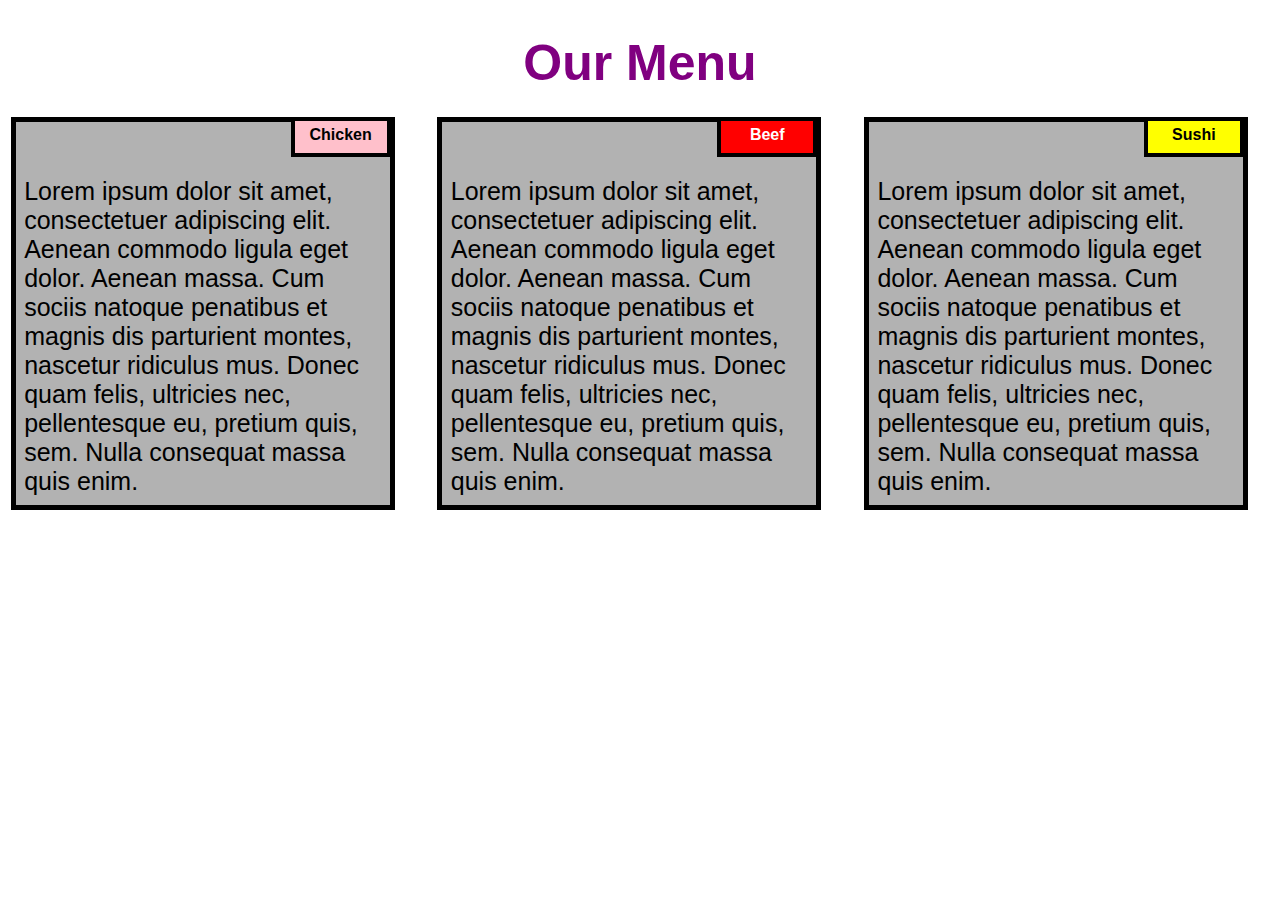
<file: index.html>
<!DOCTYPE html>
<html>

<head>
    <title>Responsive Layout</title>
    <meta name="viewport" content="width=device-width, initial-scale=1">
    <link rel="stylesheet" type="text/css" href="style.css">

</head>

<body>
    <h1>Our Menu</h1>



    <div class="col-lg-4 col-md-6 col-sm-12">
        <div class="box">
            <p class="content-name name1">Chicken</p>
            <p class="content">Lorem ipsum dolor sit amet, consectetuer adipiscing elit. Aenean commodo ligula eget
                dolor. Aenean massa. Cum sociis natoque penatibus et magnis dis parturient montes, nascetur ridiculus
                mus. Donec quam felis, ultricies nec, pellentesque eu, pretium quis, sem. Nulla consequat massa quis
                enim.</p>
        </div>
    </div>

    <div class="col-lg-4 col-md-6 col-sm-12">
        <div class="box">
            <p class="content-name name2">Beef</p>
            <p class="content">Lorem ipsum dolor sit amet, consectetuer adipiscing elit. Aenean commodo ligula eget
                dolor. Aenean massa. Cum sociis natoque penatibus et magnis dis parturient montes, nascetur ridiculus
                mus. Donec quam felis, ultricies nec, pellentesque eu, pretium quis, sem. Nulla consequat massa quis
                enim.</p>
        </div>
    </div>

    <div class="col-lg-4 col-md-12 col-sm-12">
        <div class="box">
            <p class="content-name name3">Sushi</p>
            <p class="content">Lorem ipsum dolor sit amet, consectetuer adipiscing elit. Aenean commodo ligula eget
                dolor. Aenean massa. Cum sociis natoque penatibus et magnis dis parturient montes, nascetur ridiculus
                mus. Donec quam felis, ultricies nec, pellentesque eu, pretium quis, sem. Nulla consequat massa quis
                enim.</p>
        </div>
    </div>

</body>

</html>
</file>
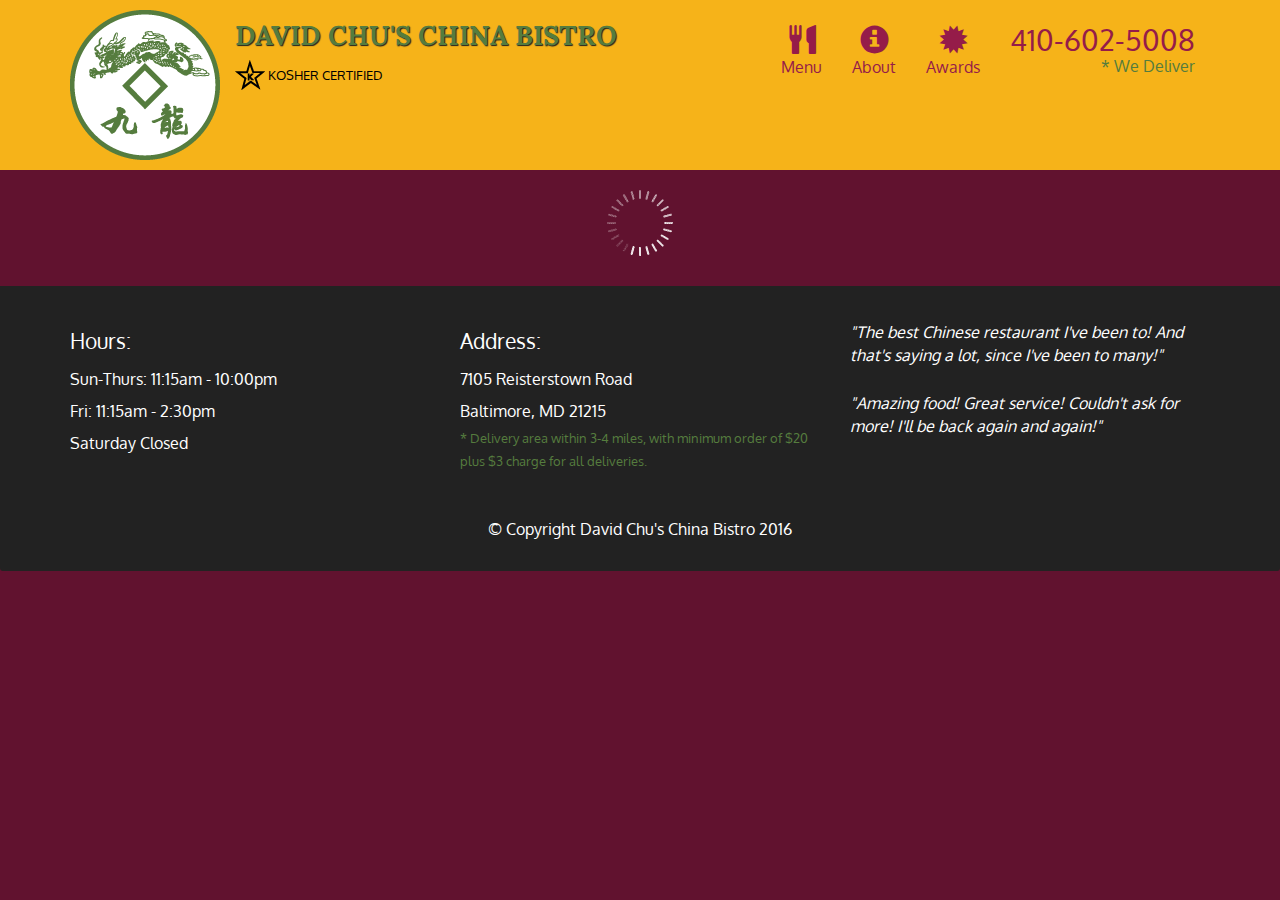
<file: assignment5-solution-starter/index.html>
<!doctype html>
<html lang="en">
  <head>
    <meta charset="utf-8">
    <meta http-equiv="X-UA-Compatible" content="IE=edge">
    <meta name="viewport" content="width=device-width, initial-scale=1">
    <title>David Chu's China Bistro</title>
    <link rel="stylesheet" href="css/bootstrap.min.css">
    <link rel="stylesheet" href="css/styles.css">
    <link href='https://fonts.googleapis.com/css?family=Oxygen:400,300,700' rel='stylesheet' type='text/css'>
    <link href='https://fonts.googleapis.com/css?family=Lora' rel='stylesheet' type='text/css'>
  </head>
<body>
  <header>
    <nav id="header-nav" class="navbar navbar-default">
      <div class="container">
        <div class="navbar-header">
          <a href="index.html" class="pull-left visible-md visible-lg">
            <div id="logo-img" alt="Logo image"></div>
          </a>

          <div class="navbar-brand">
            <a href="index.html"><h1>David Chu's China Bistro</h1></a>
            <p>
              <img src="images/star-k-logo.png" alt="Kosher certification">
              <span>Kosher Certified</span>
            </p>
          </div>

          <button id="navbarToggle" type="button" class="navbar-toggle collapsed" data-toggle="collapse" data-target="#collapsable-nav" aria-expanded="false">
            <span class="sr-only">Toggle navigation</span>
            <span class="icon-bar"></span>
            <span class="icon-bar"></span>
            <span class="icon-bar"></span>
          </button>
        </div>
        
        <div id="collapsable-nav" class="collapse navbar-collapse">
           <ul id="nav-list" class="nav navbar-nav navbar-right">
            <li id="navHomeButton" class="visible-xs active">
              <a href="index.html">
                <span class="glyphicon glyphicon-home"></span> Home</a>
            </li>
            <li id="navMenuButton">
              <a href="#" onclick="$dc.loadMenuCategories();">
                <span class="glyphicon glyphicon-cutlery"></span><br class="hidden-xs"> Menu</a>
            </li>
            <li>
              <a href="#">
                <span class="glyphicon glyphicon-info-sign"></span><br class="hidden-xs"> About</a>
            </li>
            <li>
              <a href="#">
                <span class="glyphicon glyphicon-certificate"></span><br class="hidden-xs"> Awards</a>
            </li>
            <li id="phone" class="hidden-xs">
              <a href="tel:410-602-5008">
                <span>410-602-5008</span></a><div>* We Deliver</div>
            </li>
          </ul><!-- #nav-list -->
        </div><!-- .collapse .navbar-collapse -->
      </div><!-- .container -->
    </nav><!-- #header-nav -->
  </header>

  <div id="call-btn" class="visible-xs">
    <a class="btn" href="tel:410-602-5008">
    <span class="glyphicon glyphicon-earphone"></span>
    410-602-5008
    </a>
  </div>
  <div id="xs-deliver" class="text-center visible-xs">* We Deliver</div>

  <div id="main-content" class="container"></div>

  <footer class="panel-footer">
    <div class="container">
      <div class="row">
        <section id="hours" class="col-sm-4">
          <span>Hours:</span><br>
          Sun-Thurs: 11:15am - 10:00pm<br>
          Fri: 11:15am - 2:30pm<br>
          Saturday Closed
          <hr class="visible-xs">
        </section>
        <section id="address" class="col-sm-4">
          <span>Address:</span><br>
          7105 Reisterstown Road<br>
          Baltimore, MD 21215
          <p>* Delivery area within 3-4 miles, with minimum order of $20 plus $3 charge for all deliveries.</p>
          <hr class="visible-xs">
        </section>
        <section id="testimonials" class="col-sm-4">
          <p>"The best Chinese restaurant I've been to! And that's saying a lot, since I've been to many!"</p>
          <p>"Amazing food! Great service! Couldn't ask for more! I'll be back again and again!"</p>
        </section>
      </div>
      <div class="text-center">&copy; Copyright David Chu's China Bistro 2016</div>
    </div>
  </footer>

  <!-- jQuery (Bootstrap JS plugins depend on it) -->
  <script src="js/jquery-2.1.4.min.js"></script>
  <script src="js/bootstrap.min.js"></script>
  <script src="js/ajax-utils.js"></script>
  <script src="js/script.js"></script>
</body>
</html>
</file>
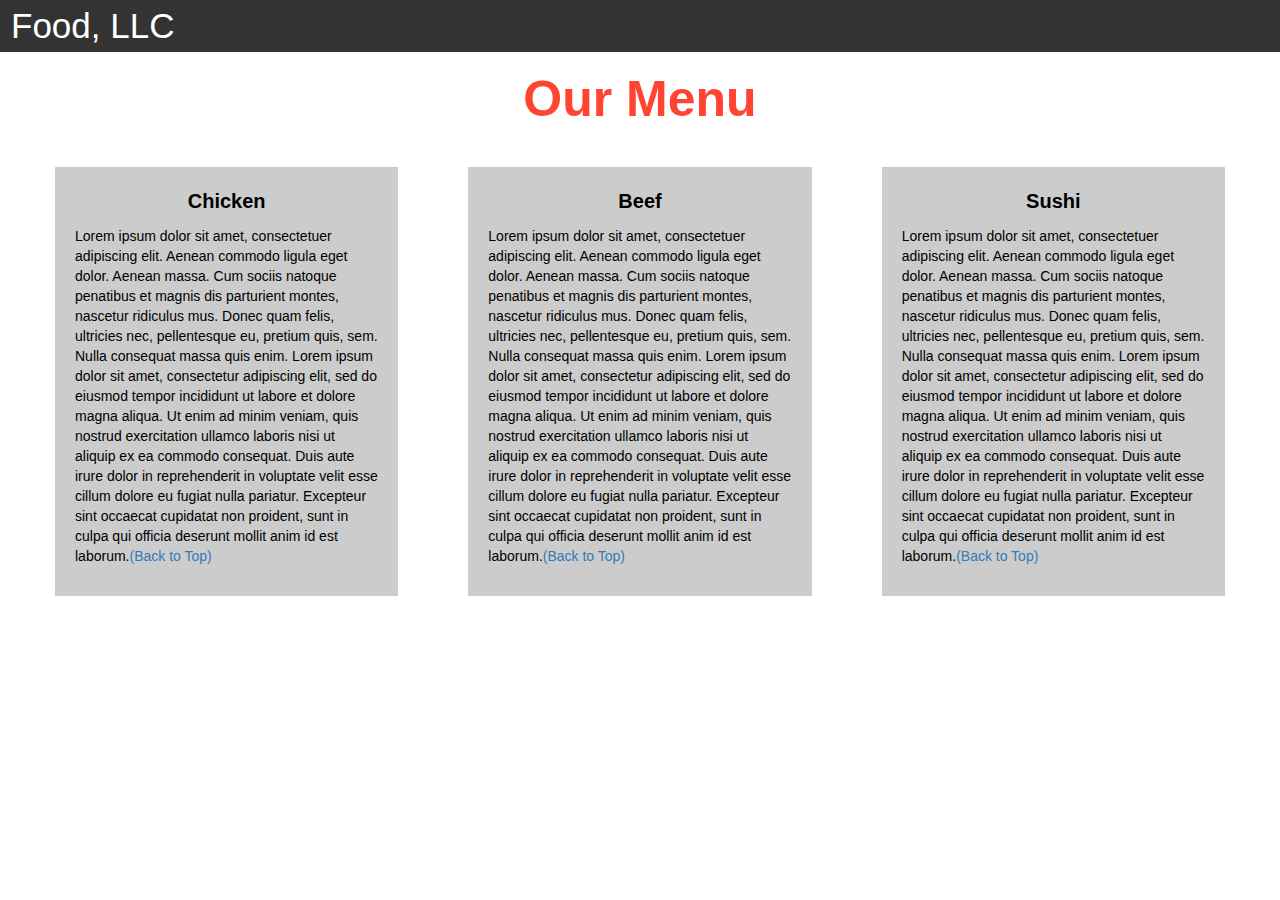
<file: modeule3-solution/index.html>
<!DOCTYPE html>
<html>

<head>

    <title>Module 3</title>

    <meta name="viewport" content="width=device-width, initial-scale=1">
    <link rel="stylesheet" href="https://maxcdn.bootstrapcdn.com/bootstrap/3.3.7/css/bootstrap.min.css">
    <script src="https://ajax.googleapis.com/ajax/libs/jquery/3.3.1/jquery.min.js"></script>
    <script src="https://maxcdn.bootstrapcdn.com/bootstrap/3.3.7/js/bootstrap.min.js"></script>

</head>

<meta name="viewport" content="width=device-width, initial-scale=1">
<link rel="stylesheet" type="text/css" href="style.css">



<body>


    <nav class="navbar" id="top">
        <div class="container-fluid">

            <div class="navbar-header">
                <button type="button" class="navbar-toggle" data-toggle="collapse" data-target="#myNavbar">
                    <span class="icon-bar"></span>
                    <span class="icon-bar"></span>
                    <span class="icon-bar"></span>
                </button>
                <a class="navbar-brand" href="#">Food, LLC</a>
            </div>

            <div class="collapse" id="myNavbar">
                <ul class="nav navbar-nav visible-xs">
                    <li><a class="menu-item" href="#">Chicken</a></li>
                    <li><a class="menu-item" href="#">Beef</a></li>
                    <li><a class="menu-item" href="#">Sushi</a></li>
                </ul>
            </div>

        </div>
    </nav>

    <h1 class="main-title">Our Menu</h1>



    <div class="row">

        <div class="col-lg-4 col-md-6 col-sm-12">
            <div class="content-box">
                <p class="item-name">Chicken</p>
                <p>Lorem ipsum dolor sit amet, consectetuer adipiscing elit. Aenean commodo ligula eget dolor. Aenean
                    massa. Cum sociis natoque penatibus et magnis dis parturient montes, nascetur ridiculus mus. Donec
                    quam felis, ultricies nec, pellentesque eu, pretium quis, sem. Nulla consequat massa quis enim.
                    Lorem ipsum dolor sit amet, consectetur adipiscing elit, sed do eiusmod tempor incididunt ut labore
                    et dolore magna aliqua. Ut enim ad minim veniam, quis nostrud exercitation ullamco laboris nisi ut
                    aliquip ex ea commodo consequat. Duis aute irure dolor in reprehenderit in voluptate velit esse
                    cillum dolore eu fugiat nulla pariatur. Excepteur sint occaecat cupidatat non proident, sunt in
                    culpa qui officia deserunt mollit anim id est laborum.<a href="#top">(Back to Top)</a></p>
            </div>
        </div>

        <div class="col-lg-4 col-md-6 col-sm-12">
            <div class="content-box">
                <p class="item-name">Beef</p>
                <p>Lorem ipsum dolor sit amet, consectetuer adipiscing elit. Aenean commodo ligula eget dolor. Aenean
                    massa. Cum sociis natoque penatibus et magnis dis parturient montes, nascetur ridiculus mus. Donec
                    quam felis, ultricies nec, pellentesque eu, pretium quis, sem. Nulla consequat massa quis enim.
                    Lorem ipsum dolor sit amet, consectetur adipiscing elit, sed do eiusmod tempor incididunt ut labore
                    et dolore magna aliqua. Ut enim ad minim veniam, quis nostrud exercitation ullamco laboris nisi ut
                    aliquip ex ea commodo consequat. Duis aute irure dolor in reprehenderit in voluptate velit esse
                    cillum dolore eu fugiat nulla pariatur. Excepteur sint occaecat cupidatat non proident, sunt in
                    culpa qui officia deserunt mollit anim id est laborum.<a href="#top">(Back to Top)</a></p>
            </div>
        </div>


        <div class="col-lg-4 col-md-12 col-sm-12">
            <div class="content-box">
                <p class="item-name">Sushi</p>
                <p>Lorem ipsum dolor sit amet, consectetuer adipiscing elit. Aenean commodo ligula eget dolor. Aenean
                    massa. Cum sociis natoque penatibus et magnis dis parturient montes, nascetur ridiculus mus. Donec
                    quam felis, ultricies nec, pellentesque eu, pretium quis, sem. Nulla consequat massa quis enim.
                    Lorem ipsum dolor sit amet, consectetur adipiscing elit, sed do eiusmod tempor incididunt ut labore
                    et dolore magna aliqua. Ut enim ad minim veniam, quis nostrud exercitation ullamco laboris nisi ut
                    aliquip ex ea commodo consequat. Duis aute irure dolor in reprehenderit in voluptate velit esse
                    cillum dolore eu fugiat nulla pariatur. Excepteur sint occaecat cupidatat non proident, sunt in
                    culpa qui officia deserunt mollit anim id est laborum.<a href="#top">(Back to Top)</a></p>
            </div>
        </div>

    </div>


</body>

</html>
</file>
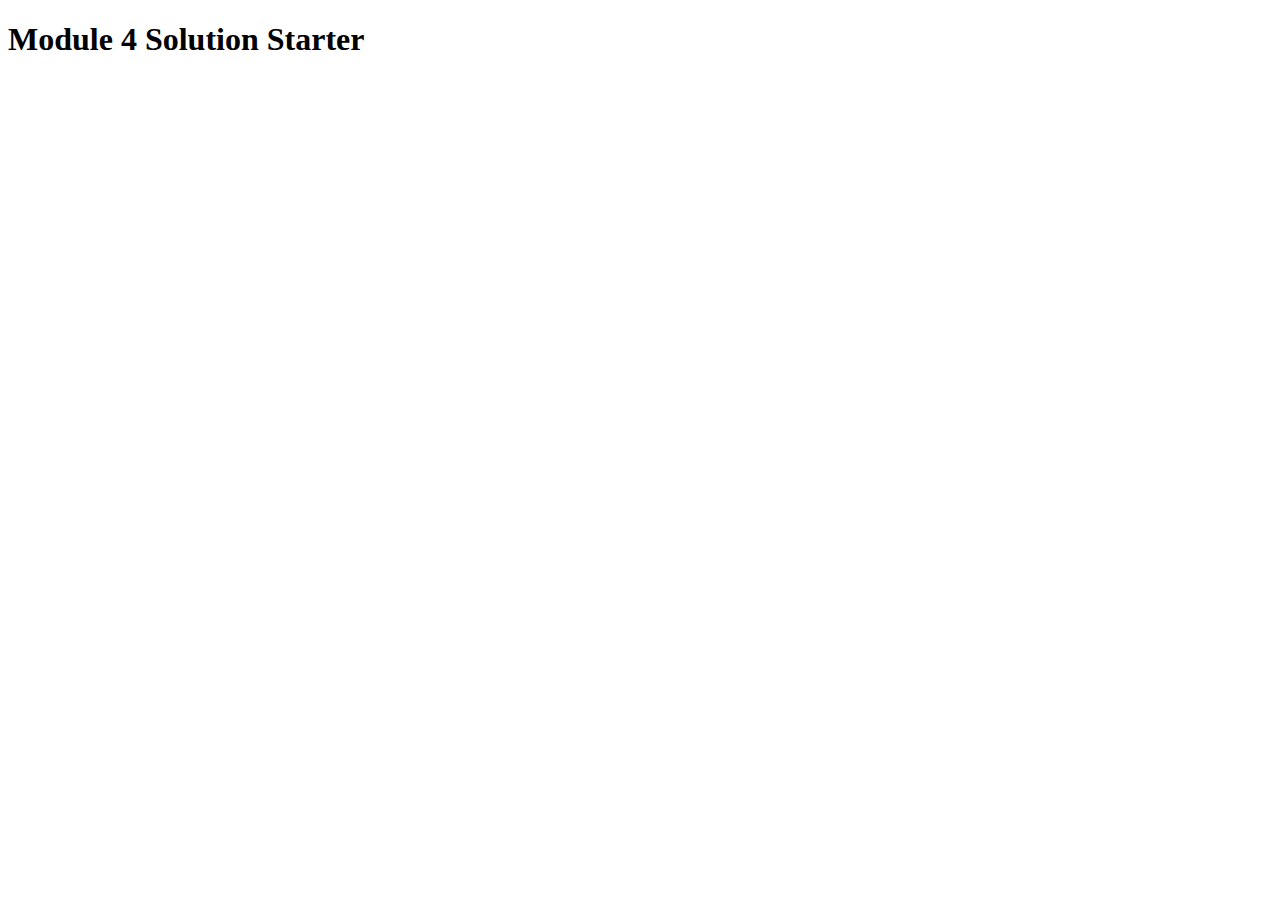
<file: module4/index.html>
<!DOCTYPE html>
<html>

<head>
    <meta charset="utf-8">
    <title>Module 4 Solution Starter</title>
    <script>
        var names = []; // DO NOT REMOVE
    </script>
    <script src="SpeakHello.js"></script>
    <script src="SpeakGoodBye.js"></script>
    <script src="script.js"></script>
</head>

<body>
    <h1>Module 4 Solution Starter</h1>
</body>

</html>


</html>
</file>
<file: style.css>
* {
    box-sizing: border-box;
}

body {
    margin: 0;
    padding: 0;
    font-family: "Comic Sans MS", cursive, sans-serif;
}

.row {
    margin-top: 5%;
    margin-bottom: 5%;
}

h1 {
    margin-bottom: 15px;
    text-align: center;
    color: purple;
    font-size: 50px;
}


.box {
    width: 100%;
    overflow: none;
}


.content-name {
    overflow: none;
    text-align: center;
    border: 4px solid black;
    width: 100px;
    height: 40px;
    padding: 5px;
    float: right;
    margin-right: 36px;
    margin-top: 0px;
    font-weight: bold;
    position: relative;
}

.content {
    border: 5px solid black;
    width: 90%;
    height: auto;
    margin: 2.5%;
    color: black;
    font-size: 25px;
    padding: 2%;
    padding-top: 55px;
    background-color: rgba(0, 0, 0, 0.3);
}

.name1 {
    background-color: pink;
}

.name2 {
    color: white;
    background-color: red;
}

.name3 {
    background-color: yellow;
}


/********** Large devices only **********/
@media (min-width: 992px) {
    .col-lg-4 {
        float: left;
        width: 33.33%;
    }
}

/********** Medium devices only **********/
@media (min-width: 768px) and (max-width: 991px) {

    .col-md-6,
    .col-md-12 {
        float: left;
    }

    .col-md-6 {
        width: 50%;
    }

    .col-md-12 {
        margin-left: -10px;
        width: 100%;
    }

    .name3 {
        margin-right: 65px;
        width: 100px;
    }
}

/********** small devices only **********/

@media (min-width: 0px) and (max-width: 767px) {
    .col-sm-12 {
        float: left;
        width: 100%;
    }

    .content-name {
        margin-right: 30px;
    }
}
</file>
<file: assignment5-solution-starter/css/styles.css>
body {
  font-size: 16px;
  color: #fff;
  background-color: #61122f;
  font-family: 'Oxygen', sans-serif;
}

/** HEADER **/
#header-nav {
  background-color: #f6b319;
  border-radius: 0;
  border: 0;
}

#logo-img {
  background: url('../images/restaurant-logo_large.png') no-repeat;
  width: 150px;
  height: 150px;
  margin: 10px 15px 10px 0;
}

.navbar-brand {
  padding-top: 25px;
}
.navbar-brand h1 { /* Restaurant name */
  font-family: 'Lora', serif;
  color: #557c3e;
  font-size: 1.5em;
  text-transform: uppercase;
  font-weight: bold;
  text-shadow: 1px 1px 1px #222;
  margin-top: 0;
  margin-bottom: 0;
  line-height: .75;
}
.navbar-brand a:hover, .navbar-brand a:focus {
  text-decoration: none;
}
.navbar-brand p { /* Kosher cert */
  color: #000;
  text-transform: uppercase;
  font-size: .7em;
  margin-top: 15px;
}
.navbar-brand p span { /* Star-K */
  vertical-align: middle;
}

#nav-list {
  margin-top: 10px;
}
#nav-list a {
  color: #951C49;
  text-align: center;
}
#nav-list a:hover {
  background: #E7E7E7;
}
#nav-list a span {
  font-size: 1.8em;
}

#phone {
  margin-top: 5px;
}
#phone a { /* Phone number */
  text-align: right;
  padding-bottom: 0;
}
#phone div { /* We Deliver */
  color: #557c3e;
  text-align: right;
  padding-right: 15px;
}

.navbar-header button.navbar-toggle, .navbar-header .icon-bar {
  border: 1px solid #61122f;
}
.navbar-header button.navbar-toggle {
  clear: both;
  margin-top: -30px;
}
/* END HEADER */

/* FOOTER */
.panel-footer {
  margin-top: 30px;
  padding-top: 35px;
  padding-bottom: 30px;
  background-color: #222;
  border-top: 0;
}
.panel-footer div.row {
  margin-bottom: 35px;
}
#hours, #address {
  line-height: 2;
}
#hours > span, #address > span {
  font-size: 1.3em;
}
#address p {
  color: #557c3e;
  font-size: .8em;
  line-height: 1.8;
}
#testimonials {
  font-style: italic;
}
#testimonials p:nth-child(2) {
  margin-top: 25px;
}
/* END FOOTER */



/* HOME PAGE */
.container .jumbotron {
  box-shadow: 0 0 50px #3F0C1F;
  border: 2px solid #3F0C1F;
}

#menu-tile, #specials-tile, #map-tile {
  height: 250px;
  width: 100%;
  margin-bottom: 15px;
  position: relative;
  border: 2px solid #3F0C1F;
  overflow: hidden;
}
#menu-tile:hover, #specials-tile:hover, #map-tile:hover {
  box-shadow: 0 1px 5px 1px #cccccc;
}
#menu-tile {
  background: url('../images/menu-tile.jpg') no-repeat;
  background-position: center;
}
#specials-tile {
  background: url('../images/specials-tile.jpg') no-repeat;
  background-position: center;
}
#menu-tile span, #specials-tile span, #map-tile span {
  position: absolute;
  bottom: 0;
  right: 0;
  width: 100%;
  text-align: center;
  font-size: 1.6em;
  text-transform: uppercase;
  background-color: #000;
  color: #fff;
  opacity: .8;
}
/* END HOME PAGE */

/* MENU CATEGORIES PAGE */
.category-tile { 
  position: relative;
  border: 2px solid #3F0C1F;
  overflow: hidden;
  width: 200px;
  height: 200px;
  margin: 0 auto 15px;
}
.category-tile span {
  position: absolute;
  bottom: 0;
  right: 0;
  width: 100%;
  text-align: center;
  font-size: 1.2em;
  text-transform: uppercase;
  background-color: #000;
  color: #fff;
  opacity: .8;
}
.category-tile:hover {
  box-shadow: 0 1px 5px 1px #cccccc;
}

#menu-categories-title + div {
  margin-bottom: 50px;
}
/* END MENU CATEGORIES PAGE */

/* SINGLE CATEGORY PAGE */
.menu-item-tile {
  margin-bottom: 25px;
}
.menu-item-tile hr {
  width: 80%;
}
.menu-item-tile .menu-item-price {
  font-size: 1.1em;
  text-align: right;
  margin-top: -15px;
  margin-right: -15px;
}
.menu-item-tile .menu-item-price span {
  font-size: .6em;
}
.menu-item-photo {
  position: relative;
  border: 2px solid #3F0C1F; 
  overflow: hidden;
  padding: 0;
  margin-right: -15px;
  margin-left: auto;
  margin-bottom: 20px;
  max-width: 250px;
}
.menu-item-photo div {
  position: absolute;
  bottom: 0;
  right: 0;
  width: 80px;
  background-color: #557c3e;
  text-align: center;
}
.menu-item-description {
  padding-right: 30px;
}
h3.menu-item-title {
  margin: 0 0 10px;
}
.menu-item-details {
  font-size: .9em;
  font-style: italic;
}
/* END SINGLE CATEGORY PAGE */


/********** Large devices only **********/
@media (min-width: 1200px) {
  .container .jumbotron {
    background: url('../images/jumbotron_1200.jpg') no-repeat;
    height: 675px;
  }
}

/********** Medium devices only **********/
@media (min-width: 992px) and (max-width: 1199px) {
  /* Header */
  #logo-img {
    background: url('../images/restaurant-logo_medium.png') no-repeat;
    width: 100px;
    height: 100px;
    margin: 5px 5px 5px 0;
  }
  /* End Header */

  /* Home Page */
  .container .jumbotron {
    background: url('../images/jumbotron_992.jpg') no-repeat;
    height: 558px;
  }
  /* End Home Page */
}

/********** Small devices only **********/
@media (min-width: 768px) and (max-width: 991px) {
  /* Home Page */
  .container .jumbotron {
    background: url('../images/jumbotron_768.jpg') no-repeat;
    height: 432px;
  }
  /* End Home Page */
}

/********** Extra small devices only **********/
@media (max-width: 767px) {
  /* Header */
  .navbar-brand {
    padding-top: 10px;
    height: 80px;
  }
  .navbar-brand h1 { /* Restaurant name */
    padding-top: 10px;
    font-size: 5vw; /* 1vw = 1% of viewport width */
  }
  .navbar-brand p { /* Kosher cert */
    font-size: .6em;
    margin-top: 12px;
  }
  .navbar-brand p img { /* Star-K */
    height: 20px;
  }

  #collapsable-nav a { /* Collapsed nav menu text */
    font-size: 1.2em;
  }
  #collapsable-nav a span { /* Collapsed nav menu glyph */
    font-size: 1em;
    margin-right: 5px;
  }

  #call-btn > a {
    font-size: 1.5em;
    display: block;
    margin: 0 20px;
    padding: 10px;
    border: 2px solid #fff;
    background-color: #f6b319;
    color: #951c49;
  }
  #xs-deliver {
    margin-top: 5px;
    font-size: .7em;
    letter-spacing: .1em;
    text-transform: uppercase;
  }
  /* End Header */

  /* Footer */
  .panel-footer section {
    margin-bottom: 30px;
    text-align: center;
  }
  .panel-footer section:nth-child(3) {
    margin-bottom: 0; /* margin already exists on the whole row */
  }
  .panel-footer section hr {
    width: 50%;
  }
  /* End Footer */

  /* Home Page */
  .container .jumbotron {
    margin-top: 30px;
    padding: 0;
  }
  #menu-tile, #specials-tile {
    width: 360px;
    margin: 0 auto 15px;
  }

  .menu-item-photo {
    margin-right: auto;
  }
  .menu-item-tile .menu-item-price {
    text-align: center;
  }
  .menu-item-description {
    text-align: center;;
  }
}


/********** Super extra small devices Only :-) (e.g., iPhone 4) **********/
@media (max-width: 479px) {
  /* Header */
  .navbar-brand h1 { /* Restaurant name */
    padding-top: 5px;
    font-size: 6vw;
  }
  /* End Header */
  
  /* Home page */
  #menu-tile, #specials-tile {
    width: 280px;
    margin: 0 auto 15px;
  }

  .col-xxs-12 {
    position: relative;
    min-height: 1px;
    padding-right: 15px;
    padding-left: 15px;
    float: left;
    width: 100%;
  }
}
</file>
<file: modeule3-solution/style.css>
.container-fluid {
  margin: 0;
  padding: 0;
}

.navbar {
  border-radius: 0px;
  background-color: rgba(0, 0, 0, 0.8);
}

.navbar-brand {
  font-size: 35px;
  color: white;
  padding-left: 25px;
}

.navbar-brand:hover {
  color: white;
}

.nav {
  margin: 0;
  padding: 0;
}

.navbar-nav {
  font-size: 25px;
  text-align: center;
  margin: 0;
  padding: 0;
}

.navbar-toggle {
  border: 2px solid white;
  margin-right: 25px;
}

.icon-bar {
  background-color: white;
}


.main-title {
  margin-bottom: 15px;
  text-align: center;
  color: #ff4532;
  font-size: 50px;
  font-family: "Comic Sans MS", cursive, sans-serif;
  font-weight: bold;
}

li {
  box-sizing: border-box;
  width: 100%;
}

.menu-item {
  padding: 0;
  margin: 0;
  width: 100%;
  background-color: white;
  border-bottom: 1px solid black;
  color: black;
  display: block;
}

.menu-item:hover {
  background-color: rgba(0, 0, 0, 0.9);
  color: rgba(0, 0, 0, 0.4);
}



.row {
  margin: 20px;
}

.content-box {
  margin: 20px;
  width: auto;
  height: auto;
  color: black;
  background-color: rgba(0, 0, 0, 0.2);
  font-family: "Comic Sans MS", cursive, sans-serif;
  padding: 20px;
}

.item-name {
  text-align: center;
  font-size: 20px;
  font-weight: bold;
}

#top {}
</file>
